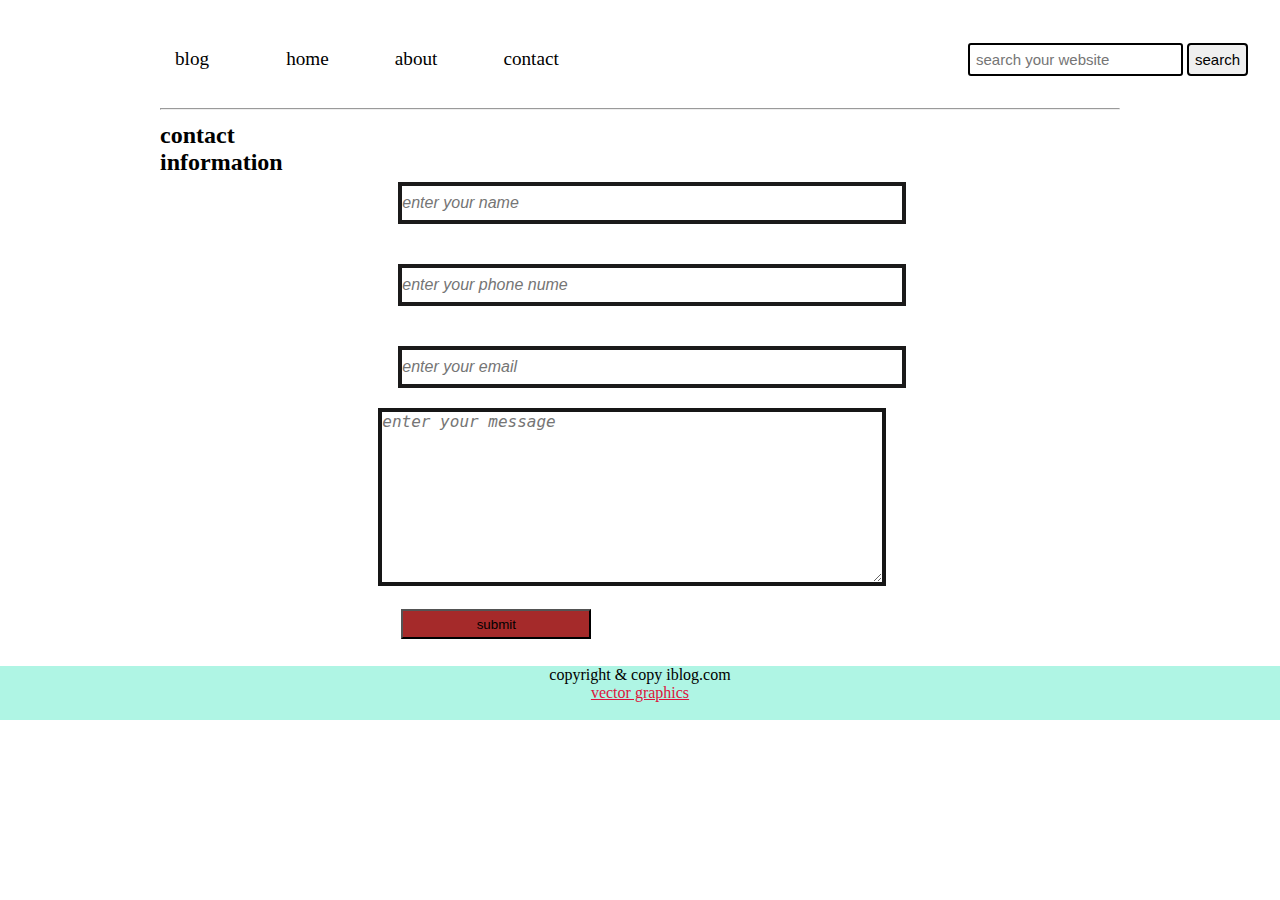
<file: contact.html>
<!DOCTYPE html>
<html lang="en">

<head>
    <meta charset="UTF-8">
    <meta name="viewport" content="width=device-width, initial-scale=1.0">
    <title>Document</title>
    <link rel="stylesheet" href="utility.css">
    <link rel="stylesheet" href="blog.css">
    <link rel="stylesheet" href="contact.css">
</head>

<body>
    <nav class="navigation   m-aauto">
        <div class="left">
            <span> blog</span>
            <ul>
                <li><a href="/">home</a>

                </li>
                <li><a href="#">about</a>

                </li>
                <li><a href="/contact.html">contact</a>
                </li>
            </ul>
        </div>
        <div class="right">
            <form action="/search.html" method="get">
            <input class="form-input" type="text" name="query" placeholder="search your website">
            <button class="btn"> search</button>
            </form>
        </div>

    </nav>
    <div class=" max-width-1  m-aauto">
        <hr>
    </div>
    <div class="contact max-width-1 m-aauto">
            <h2>contact information</h2> 
            <form>
              <input type="text" placeholder="enter your name">
              <input type="number" placeholder="enter your phone nume">
              <input type="email" placeholder="enter your email">
              <textarea  placeholder="enter your message"></textarea>
              <button type="submit" class="submit">submit</button>
            </form> 
            
            </div>
    
    
    </div>
    <div class="footer ">
        <p>copyright & copy iblog.com</p>
        <p>

            <a href="https://uplash.com">vector graphics</a>
    </div>
    </p>
</body>

</html>
</file>
<file: utility.css>
.max-width-1{
    max-width: 75vw;
}
.max-width-2{
    max-width: 75vw;
}
.m-aauto{
    margin: auto;
}
.form-input{
    padding: 6px;
    border: 2px solid black;
    border-radius: 3px;
    font-size: 15px;
    margin: 0,16px;
}
.btn{
transition: all 0.5s ease-in-out;
    padding: 6px;
    border-radius: 4px;
    border:2px solid black;
    font-size: 15px;
    cursor: pointer;
    margin: 0,15px;
    margin-right: 32px;
}
.btn:hover{
    background-color: blueviolet;
    color: rgb(223, 171, 190);
}
</file>
<file: blog.css>
*{
    margin:0px;
    padding: 0px;
}

.navigation{
    /* background-color: blue; */
    height: 74px;
    display: flex;
    justify-content: space-between;
    align-items: center;
    font-family:Georgia, 'Times New Roman', Times, serif ;
    /* margin: auto; */
    margin-top: 22px;
    /* margin-bottom: 12px; */
    
}
hr{
    margin-bottom: 12px;
    margin-top: 12px;
}
.left{
    display: flex;
    font-size: larger;
    /* margin-top: 23px; */
}
span{
    margin: 44px;
    margin-left: 175px ;

}
span img{
  border-radius: 7%;  
}
.left ul li{

    list-style: none;
    margin: 33px;
    align-items: center;
}
.left ul {
display: flex;
align-items: center;
margin: 0,88px;
}
.left ul li a:hover{
    color: rgb(222, 36, 36);
    font-weight: bolder;
}

.left ul a{
    align-items: center;
    text-decoration: none;
    color: black;
    transition: all 0.5s ease-in-out;
    

}
.content{
    /* background-color: rgb(244, 237, 240); */
    height: 340px;
    display: flex;
    margin-top: 20px;
    position: relative;

}
.content::after{
    content: "";
    background-image: url('backgrouund.jpg');
    background-color: gray;
    height: inherit;
    position: absolute;
    opacity: 0.13;
    width: 100%;
}
.content-left{
    font-size: 16px;
    /* width: 50%; */
    padding: 30px;
    display: flex;
    align-content: center;
    justify-content: center;
    /* width: 50%; */
    padding: 9px;
    flex-direction: column;
    /* margin-top: 23px; */
}
.content-right{
    font-size: 16px;
    display: flex;
    align-content: center;
    justify-content: center;
    width: 50%;
}
.content-right img{
border-radius: 980px;
border: 4px solid rgb(10, 10, 10);
    width:330px;
    height: 270px;
    margin-top: 10px;

}
.home-articles{
    margin-top: 22px;
/* height: 476px; */
/* background-color: palevioletred; */
  padding-top: 12px;  
margin: 2px;
position: relative;
}
.year-boc{
    position: absolute;
    top:90px;
    left:800px;
    width: 234px;
    height: 244px;
}
.year-boc div{
    margin: 12px;
    font-size: 12px;
}

.home-article{
    display: flex;
    padding: 12px; 
    margin: 20px;
}
.home-article-content {
    padding: 12px;
    display: flex;
    align-self: center;
    flex-direction: column;
}
.home-article-content span{
    margin: 3px;
}
.home-article-content a{
    color: black;
}
.home-article img{
    width: 170px;
    height: 165px;
    
    
}
.footer{
    background-color: rgb(175, 245, 228);
    height: 54px;
    display: flex;
    flex-direction: column;
    align-items: center;

}
.footer a{
    color:crimson
}
</file>
<file: contact.css>
.contact{
    display: flex;
    height: 544px;
    flex-direction: row;

}

.contact form{

    display: flex;
    flex-direction: column;
    width: 800px;
    height: 500px;
    margin: 40px;
}
.contact input{
    width: 500px;
    margin: 20px;
    height: 40px;
    border: 4px solid rgb(27, 26, 26);
}
.contact ::placeholder{
    font-size: larger;
    font-weight: 400;
    font-style: italic;
}
textarea{ 
    width: 500px;
    height:200px ;
    border: 4px solid rgb(22, 22, 22);
}
.submit{
    width: 190px;
    margin: 23px;
    height: 34px;
    color: black;
    background-color: brown;
}
</file>
